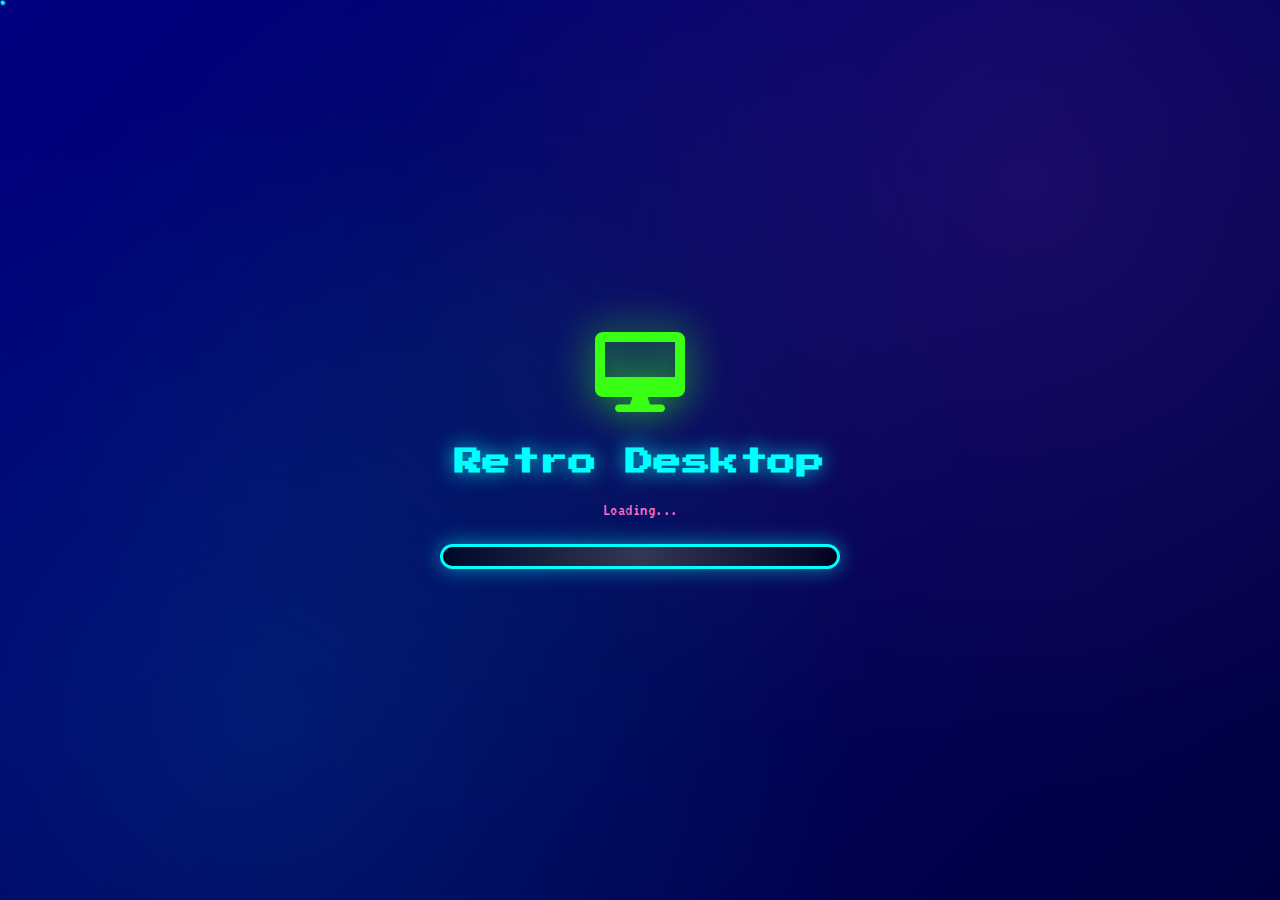
<file: index.html>
<!DOCTYPE html>
<html lang="en">
<head>
    <meta charset="UTF-8">
    <meta name="viewport" content="width=device-width, initial-scale=1.0">
    <title>Retro Desktop</title>
    <link rel="stylesheet" href="styles/retro.css">
    <link rel="stylesheet" href="components/mixtape.css?v=2">
    <link rel="stylesheet" href="components/settings.css">
    <link href="https://fonts.googleapis.com/css2?family=Press+Start+2P&family=VT323&display=swap" rel="stylesheet">
    <link rel="stylesheet" href="https://cdnjs.cloudflare.com/ajax/libs/font-awesome/6.0.0/css/all.min.css">
</head>
<body>
    <!-- Desktop Background -->
    <div class="desktop">
        <!-- Desktop Icons -->
        <div class="desktop-icon" data-window="projects">
            <i class="fas fa-folder"></i>
            <span>My Projects</span>
        </div>
        
        <div class="desktop-icon" data-window="about">
            <i class="fas fa-user"></i>
            <span>About Me</span>
        </div>
        
        <div class="desktop-icon" data-window="resume">
            <i class="fas fa-file-pdf"></i>
            <span>Resume.pdf</span>
        </div>
        
        <div class="desktop-icon" data-window="recycle">
            <i class="fas fa-trash"></i>
            <span>Recycle Bin</span>
        </div>
        
        <div class="desktop-icon" data-window="paint">
            <i class="fas fa-paint-brush"></i>
            <span>Paint</span>
        </div>
        
        <div class="desktop-icon" data-window="notepad">
            <i class="fas fa-sticky-note"></i>
            <span>Notepad</span>
        </div>
        
        <div class="desktop-icon" data-window="mixtape">
            <i class="fas fa-music"></i>
            <span>Mixtape</span>
        </div>
        
        <div class="desktop-icon" data-window="settings">
            <i class="fas fa-cog"></i>
            <span>Settings</span>
        </div>
    </div>

    <!-- Windows -->
    <div class="window" id="projects-window" style="display: none;">
        <div class="window-header">
            <div class="window-title">
                <i class="fas fa-folder"></i>
                My Projects
            </div>
            <div class="window-controls">
                <button class="minimize-btn">_</button>
                <button class="maximize-btn">□</button>
                <button class="close-btn">×</button>
            </div>
        </div>
        <div class="window-content">
            <h3>My Projects</h3>
            <ul>
                <li><i class="fas fa-gamepad"></i> SUMMER™ - The Game About Gooning</li>
                <li><i class="fas fa-twitter"></i> In-Game Twitter Clone (More coherent than real Twitter)</li>
                <li><i class="fas fa-magic"></i> 100+ Cursed Items (Including "Boots of Mild Discomfort")</li>
                <li><i class="fas fa-ghost"></i> Vaporwave Aesthetic Generator</li>
                <li><i class="fas fa-users"></i> Discord Server That Hasn't Known Peace Since 2024</li>
                <li><i class="fas fa-satellite"></i> Satan Communication via glTF Animations</li>
                <li><i class="fas fa-orb"></i> Orb of Slight Concern (Patent Pending)</li>
                <li><i class="fas fa-music"></i> 3AM YouTube Dissociation Playlists</li>
            </ul>
            <p><em>More deranged projects coming soon...</em></p>
        </div>
    </div>

    <div class="window" id="about-window" style="display: none;">
        <div class="window-header">
            <div class="window-title">
                <i class="fas fa-user"></i>
                About Me
            </div>
            <div class="window-controls">
                <button class="minimize-btn">_</button>
                <button class="maximize-btn">□</button>
                <button class="close-btn">×</button>
            </div>
        </div>
        <div class="window-content">
            <h3>About Me</h3>
            <p>☀️ <strong>Ahmad Zuhairy</strong></p>
            <p><em>Founder, CEO, Janitor, and Lore-Keeper of SUMMER™</em></p>
            <p><em>"The sun never sets on a perfectly deranged vision."</em></p>
            <hr>
            <p>📖 Once just a man with no job and way too much internet, now the CEO of Summer™, an entirely unserious multimedia empire held together by duct tape, vaporwave gradients, and questionable moral decisions.</p>
            <p>🎮 I specialize in building entire fake worlds on the web for absolutely no reason, populated by cursed orbs, NPCs who vape sadness, and a Discord server that hasn't known peace since 2024.</p>
            <p>💻 I do not code because I understand the code. I code because I must.</p>
            <p>🎨 No budget. No marketing team. Just raw HTML, insomnia, and a healthy disrespect for conventional game design.</p>
            <hr>
            <h4>🧨 Experience</h4>
            <p><strong>CEO of Summer™ (2025–death)</strong></p>
            <ul>
                <li>Accidentally made a game about gooning and now I'm legally responsible for it</li>
                <li>Personally designed a game no one asked for, including "Boots of Mild Discomfort" and "Orb of Slight Concern"</li>
                <li>Authored fake tweets for our in-game Twitter clone until it became more coherent than real Twitter</li>
                <li>Attempted to contact Satan via glTF animations (no response)</li>
            </ul>
            <p><strong>Director of Vibes</strong></p>
            <ul>
                <li>Responsible for the entire vaporwave aesthetic including color palettes that make your retinas vibrate</li>
                <li>Handpicked every background track by listening to YouTube at 3AM while dissociating</li>
            </ul>
            <hr>
            <h4>🧪 Skills</h4>
            <ul>
                <li>Arguing with game engines until they crash</li>
                <li>Summoning AI assets using only forbidden prompts</li>
                <li>Extremely good at looking busy on GitHub</li>
                <li>Master of "quick fixes" that become permanent features</li>
                <li>Weaponized satire deployment</li>
                <li>Emotionally attached to fake NPCs I created</li>
                <li>Outsourcing blame to the intern (me)</li>
            </ul>
        </div>
    </div>

    <div class="window" id="resume-window" style="display: none;">
        <div class="window-header">
            <div class="window-title">
                <i class="fas fa-file-pdf"></i>
                Resume.pdf
            </div>
            <div class="window-controls">
                <button class="minimize-btn">_</button>
                <button class="maximize-btn">□</button>
                <button class="close-btn">×</button>
            </div>
        </div>
        <div class="window-content">
            <h3>Resume.pdf</h3>
            <div class="pdf-viewer">
                <div class="pdf-header">
                    <span>Page 1 of 1</span>
                </div>
                <div class="pdf-content">
                    <h4>AHMAD ZUHAIRY</h4>
                    <p><em>Founder, CEO, Janitor, and Lore-Keeper of SUMMER™</em></p>
                    <p><em>"The sun never sets on a perfectly deranged vision."</em></p>
                    <hr>
                    <h5>Professional Summary</h5>
                    <p>Once just a man with no job and way too much internet, now the CEO of Summer™, an entirely unserious multimedia empire held together by duct tape, vaporwave gradients, and questionable moral decisions.</p>
                    <hr>
                    <h5>Experience</h5>
                    <p><strong>CEO of Summer™ (2025–death)</strong></p>
                    <ul>
                        <li>Accidentally made a game about gooning and now I'm legally responsible for it</li>
                        <li>Personally designed a game no one asked for</li>
                        <li>Authored fake tweets for our in-game Twitter clone</li>
                        <li>Attempted to contact Satan via glTF animations (no response)</li>
                    </ul>
                    <p><strong>Director of Vibes</strong></p>
                    <ul>
                        <li>Responsible for the entire vaporwave aesthetic</li>
                        <li>Handpicked every background track at 3AM while dissociating</li>
                    </ul>
                    <hr>
                    <h5>Skills</h5>
                    <ul>
                        <li>Arguing with game engines until they crash</li>
                        <li>Summoning AI assets using only forbidden prompts</li>
                        <li>Extremely good at looking busy on GitHub</li>
                        <li>Master of "quick fixes" that become permanent features</li>
                        <li>Weaponized satire deployment</li>
                        <li>Emotionally attached to fake NPCs I created</li>
                        <li>Outsourcing blame to the intern (me)</li>
                    </ul>
                    <hr>
                    <h5>Contact</h5>
                    <p>📧 Email: kiezzyee@gmail.com</p>
                    <p>🌐 Website: https://summer-game.vercel.app/</p>
                    <p>🎮 Discord: The one that hasn't known peace since 2024</p>
                </div>
            </div>
        </div>
    </div>

    <div class="window" id="recycle-window" style="display: none;">
        <div class="window-header">
            <div class="window-title">
                <i class="fas fa-trash"></i>
                Recycle Bin
            </div>
            <div class="window-controls">
                <button class="minimize-btn">_</button>
                <button class="maximize-btn">□</button>
                <button class="close-btn">×</button>
            </div>
        </div>
        <div class="window-content">
            <h3>Recycle Bin</h3>
            <div class="recycle-content">
                <i class="fas fa-trash-alt" style="font-size: 48px; color: #666;"></i>
                <p>The Recycle Bin is empty.</p>
                <p>No files to recover.</p>
            </div>
        </div>
    </div>

    <div class="window" id="paint-window" style="display: none;">
        <div class="window-header">
            <div class="window-title">
                <i class="fas fa-paint-brush"></i>
                Paint
            </div>
            <div class="window-controls">
                <button class="minimize-btn">_</button>
                <button class="maximize-btn">□</button>
                <button class="close-btn">×</button>
            </div>
        </div>
        <div class="window-content">
            <h3>Paint</h3>
            <div class="paint-toolbar">
                <button class="paint-tool" data-tool="pencil">✏️</button>
                <button class="paint-tool" data-tool="eraser">🧽</button>
                <button class="paint-tool" data-tool="fill">🖌️</button>
                <input type="color" id="paint-color" value="#000000">
            </div>
            <canvas id="paint-canvas" width="400" height="300"></canvas>
            <p>Click and drag to draw!</p>
        </div>
    </div>

    <div class="window" id="notepad-window" style="display: none;">
        <div class="window-header">
            <div class="window-title">
                <i class="fas fa-sticky-note"></i>
                Notepad
            </div>
            <div class="window-controls">
                <button class="minimize-btn">_</button>
                <button class="maximize-btn">□</button>
                <button class="close-btn">×</button>
            </div>
        </div>
        <div class="window-content">
            <h3>Notepad</h3>
            <textarea id="notepad-text" placeholder="Start typing here...">Welcome to Retro Desktop!

This is a nostalgic trip back to the golden age of computing.

Features:
- Draggable windows
- Retro UI design
- Classic icons
- Working taskbar

Enjoy your stay in the past! 🕹️</textarea>
        </div>
    </div>

    <!-- Mixtape.app Window -->
    <div class="window mixtape-window" id="mixtape-window" style="display: none;">
        <div class="window-header">
            <div class="window-title">
                <i class="fas fa-record-vinyl"></i>
                Vinyl Player
            </div>
            <div class="window-controls">
                <button class="minimize-btn">_</button>
                <button class="maximize-btn">□</button>
                <button class="close-btn">×</button>
            </div>
        </div>
        <div class="window-content vinyl-content">
            <!-- Vinyl Record Player -->
            <div class="vinyl-player">
                <!-- Turntable Base -->
                <div class="turntable-base">
                    <!-- Vinyl Record -->
                    <div class="vinyl-record" id="vinyl-record">
                        <div class="vinyl-surface">
                            <!-- Vinyl grooves -->
                            <div class="vinyl-groove groove-1"></div>
                            <div class="vinyl-groove groove-2"></div>
                            <div class="vinyl-groove groove-3"></div>
                            <div class="vinyl-groove groove-4"></div>
                            <div class="vinyl-groove groove-5"></div>
                            <div class="vinyl-groove groove-6"></div>
                            <div class="vinyl-groove groove-7"></div>
                            <div class="vinyl-groove groove-8"></div>
                            
                            <!-- Center Label -->
                            <div class="vinyl-label">
                                <div class="label-ring"></div>
                                <div class="label-content">
                                    <div class="label-logo">♪ RETRO ♪</div>
                                    <div class="track-info">
                                        <div class="track-title" id="vinyl-track-title">Select Track</div>
                                        <div class="track-artist" id="vinyl-track-artist">Artist</div>
                                    </div>
                                    <div class="label-number">45 RPM</div>
                                </div>
                            </div>
                        </div>
                    </div>
                    
                    <!-- Tonearm -->
                    <div class="tonearm" id="tonearm">
                        <div class="tonearm-base"></div>
                        <div class="tonearm-arm"></div>
                        <div class="tonearm-head"></div>
                    </div>
                    
                    <!-- Turntable Controls -->
                    <div class="turntable-controls">
                        <div class="speed-selector">
                            <div class="speed-label">SPEED</div>
                            <div class="speed-options">
                                <button class="speed-btn active" data-speed="45">45</button>
                                <button class="speed-btn" data-speed="33">33</button>
                            </div>
                        </div>
                        
                        <div class="power-indicator">
                            <div class="power-light" id="power-light"></div>
                            <div class="power-label">POWER</div>
                        </div>
                    </div>
                </div>
                
                <!-- Control Panel -->
                <div class="control-panel">
                    <!-- Main Controls -->
                    <div class="main-controls">
                        <button class="vinyl-control-btn prev-btn" id="prev-btn" title="Previous Track">
                            <i class="fas fa-step-backward"></i>
                        </button>
                        <button class="vinyl-control-btn play-pause-btn" id="play-pause-btn" title="Play/Pause">
                            <i class="fas fa-play" id="play-icon"></i>
                        </button>
                        <button class="vinyl-control-btn next-btn" id="next-btn" title="Next Track">
                            <i class="fas fa-step-forward"></i>
                        </button>
                        <button class="vinyl-control-btn loop-btn" id="loop-btn" title="Toggle Loop">
                            <i class="fas fa-redo"></i>
                        </button>
                    </div>
                    
                    <!-- Progress Display -->
                    <div class="progress-display">
                        <div class="time-counter">
                            <div class="time-label">TIME</div>
                            <div class="time-digits">
                                <span id="current-time">00:00</span>
                                <span class="time-separator">/</span>
                                <span id="total-time">00:00</span>
                            </div>
                        </div>
                        
                        <div class="progress-track">
                            <div class="progress-bar" id="progress-bar">
                                <div class="progress-fill" id="progress-fill"></div>
                                <div class="progress-needle" id="progress-needle"></div>
                            </div>
                        </div>
                    </div>
                    
                    <!-- Volume Control -->
                    <div class="volume-control">
                        <div class="volume-label">VOLUME</div>
                        <div class="volume-knob-container">
                            <div class="volume-knob" id="volume-knob">
                                <div class="knob-indicator"></div>
                            </div>
                            <button class="mute-btn" id="volume-btn" title="Mute/Unmute">
                                <i class="fas fa-volume-up" id="volume-icon"></i>
                            </button>
                        </div>
                    </div>
                </div>
                
                <!-- Track Selection -->
                <div class="track-selection">
                    <div class="selection-header">
                        <div class="collection-title">VINYL COLLECTION</div>
                        <div class="collection-subtitle">Select a record to play</div>
                    </div>
                    
                    <div class="track-grid" id="track-grid">
                        <!-- Tracks will be populated by JavaScript -->
                    </div>
                </div>
            </div>

            <!-- Hidden Audio Element -->
            <audio id="audio-player" preload="metadata"></audio>
        </div>
        <div class="resize-handle"></div>
    </div>

    <!-- Settings.app Window -->
    <div class="window settings-window" id="settings-window" style="display: none;">
        <div class="window-header">
            <div class="window-title">
                <i class="fas fa-cog"></i>
                Settings.app
            </div>
            <div class="window-controls">
                <button class="minimize-btn">_</button>
                <button class="maximize-btn">□</button>
                <button class="close-btn">×</button>
            </div>
        </div>
        <div class="window-content">
            <div class="settings-container">
                <div class="settings-nav">
                    <div class="settings-tab active" data-tab="theme">
                        <i class="fas fa-palette"></i>
                        <span>Theme</span>
                    </div>
                    <div class="settings-tab" data-tab="wallpaper">
                        <i class="fas fa-image"></i>
                        <span>Wallpaper</span>
                    </div>
                    <div class="settings-tab" data-tab="audio">
                        <i class="fas fa-volume-up"></i>
                        <span>Audio</span>
                    </div>
                    <div class="settings-tab" data-tab="system">
                        <i class="fas fa-desktop"></i>
                        <span>System</span>
                    </div>
                </div>
                
                <div class="settings-content">
                    <!-- Theme Panel -->
                    <div class="settings-panel active" id="theme-panel">
                        <h3>Theme Settings</h3>
                        
                        <div class="setting-group">
                            <label>Color Scheme</label>
                            <div class="theme-options">
                                <div class="theme-option active" data-theme="retro">
                                    <div class="theme-preview retro-preview"></div>
                                    <span>Retro</span>
                                </div>
                                <div class="theme-option" data-theme="dark">
                                    <div class="theme-preview dark-preview"></div>
                                    <span>Dark</span>
                                </div>
                                <div class="theme-option" data-theme="light">
                                    <div class="theme-preview light-preview"></div>
                                    <span>Light</span>
                                </div>
                                <div class="theme-option" data-theme="cyberpunk">
                                    <div class="theme-preview cyberpunk-preview"></div>
                                    <span>Cyberpunk</span>
                                </div>
                            </div>
                        </div>
                        
                        <div class="setting-group">
                            <label>Visual Effects</label>
                            <div class="checkbox-group">
                                <label class="checkbox-label">
                                    <input type="checkbox" id="crt-effects" checked>
                                    <span class="checkmark"></span>
                                    CRT Monitor Effects
                                </label>
                                <label class="checkbox-label">
                                    <input type="checkbox" id="particles" checked>
                                    <span class="checkmark"></span>
                                    Particle Effects
                                </label>
                                <label class="checkbox-label">
                                    <input type="checkbox" id="animations" checked>
                                    <span class="checkmark"></span>
                                    Smooth Animations
                                </label>
                            </div>
                        </div>
                    </div>
                    
                    <!-- Wallpaper Panel -->
                    <div class="settings-panel" id="wallpaper-panel">
                        <h3>Wallpaper Settings</h3>
                        
                        <div class="setting-group">
                            <label>Background</label>
                            <div class="wallpaper-options">
                                <div class="wallpaper-option active" data-wallpaper="gradient">
                                    <div class="wallpaper-preview gradient-preview"></div>
                                    <span>Gradient</span>
                                </div>
                                <div class="wallpaper-option" data-wallpaper="stars">
                                    <div class="wallpaper-preview stars-preview"></div>
                                    <span>Stars</span>
                                </div>
                                <div class="wallpaper-option" data-wallpaper="grid">
                                    <div class="wallpaper-preview grid-preview"></div>
                                    <span>Grid</span>
                                </div>
                                <div class="wallpaper-option" data-wallpaper="waves">
                                    <div class="wallpaper-preview waves-preview"></div>
                                    <span>Waves</span>
                                </div>
                            </div>
                        </div>
                        
                        <div class="setting-group">
                            <label>Background Opacity</label>
                            <div class="slider-container">
                                <input type="range" id="bg-opacity" min="0.1" max="1" step="0.1" value="1">
                                <span class="slider-value">100%</span>
                            </div>
                        </div>
                    </div>
                    
                    <!-- Audio Panel -->
                    <div class="settings-panel" id="audio-panel">
                        <h3>Audio Settings</h3>
                        
                        <div class="setting-group">
                            <label>Master Volume</label>
                            <div class="volume-control">
                                <div class="slider-container">
                                    <input type="range" id="master-volume" min="0" max="100" value="70">
                                    <span class="slider-value">70%</span>
                                </div>
                                <button class="mute-btn" id="master-mute-btn">
                                    <i class="fas fa-volume-up"></i>
                                </button>
                            </div>
                        </div>
                        
                        <div class="setting-group">
                            <label>Music Volume</label>
                            <div class="volume-control">
                                <div class="slider-container">
                                    <input type="range" id="music-volume" min="0" max="100" value="70">
                                    <span class="slider-value">70%</span>
                                </div>
                                <button class="mute-btn" id="music-mute-btn">
                                    <i class="fas fa-volume-up"></i>
                                </button>
                            </div>
                        </div>
                        
                        <div class="setting-group">
                            <label>Music Player</label>
                            <div class="checkbox-group">
                                <label class="checkbox-label">
                                    <input type="checkbox" id="music-enabled" checked>
                                    <span class="checkmark"></span>
                                    Enable Music Player
                                </label>
                            </div>
                        </div>
                        
                        <div class="setting-group">
                            <label>System Sounds</label>
                            <div class="checkbox-group">
                                <label class="checkbox-label">
                                    <input type="checkbox" id="system-sounds" checked>
                                    <span class="checkmark"></span>
                                    System Sound Effects
                                </label>
                                <label class="checkbox-label">
                                    <input type="checkbox" id="click-sounds" checked>
                                    <span class="checkmark"></span>
                                    Button Click Sounds
                                </label>
                            </div>
                        </div>
                    </div>
                    
                    <!-- System Panel -->
                    <div class="settings-panel" id="system-panel">
                        <h3>System Settings</h3>
                        
                        <div class="setting-group">
                            <label>Desktop Behavior</label>
                            <div class="checkbox-group">
                                <label class="checkbox-label">
                                    <input type="checkbox" id="auto-arrange" checked>
                                    <span class="checkmark"></span>
                                    Auto-arrange Icons
                                </label>
                                <label class="checkbox-label">
                                    <input type="checkbox" id="double-click" checked>
                                    <span class="checkmark"></span>
                                    Double-click to Open
                                </label>
                                <label class="checkbox-label">
                                    <input type="checkbox" id="cursor-trail" checked>
                                    <span class="checkmark"></span>
                                    Cursor Trail Effect
                                </label>
                            </div>
                        </div>
                        
                        <div class="setting-group">
                            <label>Time & Date</label>
                            <div class="checkbox-group">
                                <label class="checkbox-label">
                                    <input type="checkbox" id="24-hour-format">
                                    <span class="checkmark"></span>
                                    24-hour Format
                                </label>
                            </div>
                            <div class="time-display">
                                <div>Current Time: <span id="current-time-display">12:00:00 PM</span></div>
                                <div>Current Date: <span id="current-date-display">January 1, 2024</span></div>
                            </div>
                        </div>
                        
                        <div class="setting-group">
                            <label>System Information</label>
                            <div class="system-info">
                                <div>Browser: <span id="browser-info">Chrome</span></div>
                                <div>Resolution: <span id="resolution-info">1920x1080</span></div>
                                <div>Uptime: <span id="uptime-info">0:00:00</span></div>
                            </div>
                        </div>
                        
                        <div class="setting-group">
                            <label>Reset Settings</label>
                            <button class="reset-btn" id="reset-settings-btn">
                                <i class="fas fa-undo"></i>
                                Reset to Defaults
                            </button>
                        </div>
                    </div>
                </div>
                
                <div class="settings-footer">
                    <button class="settings-btn apply-btn" id="apply-settings">
                        <i class="fas fa-check"></i>
                        Apply
                    </button>
                    <button class="settings-btn cancel-btn" id="cancel-settings">
                        <i class="fas fa-times"></i>
                        Cancel
                    </button>
                </div>
            </div>
        </div>
    </div>

    <!-- Start Menu -->
    <div class="start-menu" id="start-menu">
        <div class="start-menu-header">
            <i class="fas fa-windows"></i>
            <span>Start</span>
        </div>
        <div class="start-menu-items">
            <div class="start-menu-item" data-window="projects">
                <i class="fas fa-folder"></i>
                <span>My Projects</span>
            </div>
            <div class="start-menu-item" data-window="about">
                <i class="fas fa-user"></i>
                <span>About Me</span>
            </div>
            <div class="start-menu-item" data-window="resume">
                <i class="fas fa-file-pdf"></i>
                <span>Resume</span>
            </div>
            <div class="start-menu-item" data-window="paint">
                <i class="fas fa-paint-brush"></i>
                <span>Paint</span>
            </div>
            <div class="start-menu-item" data-window="notepad">
                <i class="fas fa-sticky-note"></i>
                <span>Notepad</span>
            </div>
            <div class="start-menu-item" data-window="mixtape">
                <i class="fas fa-music"></i>
                <span>Mixtape</span>
            </div>
            <div class="start-menu-item" data-window="settings">
                <i class="fas fa-cog"></i>
                <span>Settings</span>
            </div>
            <hr>
            <div class="start-menu-item" id="shutdown-btn">
                <i class="fas fa-power-off"></i>
                <span>Shut Down...</span>
            </div>
        </div>
    </div>

    <!-- Taskbar -->
    <div class="taskbar">
        <div class="start-button" id="start-button">
            <i class="fas fa-windows"></i>
            <span>Start</span>
        </div>
        
        <div class="taskbar-windows" id="taskbar-windows">
            <!-- Open windows will appear here -->
        </div>
        
        <div class="taskbar-right">
            <div class="clock" id="clock">
                <span id="time">12:00</span>
                <span id="date">01/01/2024</span>
            </div>
        </div>
    </div>

    <!-- Boot Screen -->
    <div class="boot-screen" id="boot-screen">
        <div class="boot-content">
            <div class="boot-logo">
                <i class="fas fa-desktop"></i>
            </div>
            <div class="boot-text">
                <h2>Retro Desktop</h2>
                <p>Loading...</p>
                <div class="loading-bar">
                    <div class="loading-progress"></div>
                </div>
            </div>
        </div>
    </div>

    <script src="scripts/desktop.js"></script>
    <script src="components/mixtape.js?v=6"></script>
    <script src="components/settings.js"></script>
</body>
</html>
</file>
<file: styles/retro.css>
/* Retro Desktop CSS - Enhanced Stylization */

:root {
    /* Phase 1: Enhanced Color Palette */
    --primary-navy: #000080;
    --steel-grey: #c0c0c0;
    --forest-green: #008000;
    --vaporwave-pink: #ff6ec7;
    --cyber-blue: #00ffff;
    --sunset-orange: #ff8c42;
    --deep-purple: #4a0e4e;
    --neon-green: #39ff14;
}

* {
    margin: 0;
    padding: 0;
    box-sizing: border-box;
}

body {
    font-family: 'VT323', monospace;
    background: linear-gradient(135deg, var(--primary-navy) 0%, var(--deep-purple) 50%, var(--cyber-blue) 100%);
    background-size: 400% 400%;
    animation: gradientShift 15s ease infinite;
    overflow: hidden;
    height: 100vh;
    user-select: none;
    font-size: 14px;
    letter-spacing: 0.5px;
    position: relative;
}

/* CRT Monitor Effects */
body::before {
    content: '';
    position: fixed;
    top: 0;
    left: 0;
    right: 0;
    bottom: 0;
    background: linear-gradient(
        transparent 50%,
        rgba(0, 255, 0, 0.03) 50%
    );
    background-size: 100% 4px;
    pointer-events: none;
    z-index: 9999;
    animation: scanlines 0.1s linear infinite;
}

@keyframes scanlines {
    0% { transform: translateY(0); }
    100% { transform: translateY(4px); }
}

/* Subtle screen flicker */
body::after {
    content: '';
    position: fixed;
    top: 0;
    left: 0;
    right: 0;
    bottom: 0;
    background: rgba(255, 255, 255, 0.01);
    pointer-events: none;
    z-index: 9998;
    animation: screenFlicker 8s ease-in-out infinite;
}

@keyframes screenFlicker {
    0%, 100% { opacity: 1; }
    50% { opacity: 0.98; }
    51% { opacity: 1.02; }
    52% { opacity: 0.99; }
}

/* Particle Effects */
.desktop::before {
    content: '';
    position: absolute;
    top: 0;
    left: 0;
    width: 100%;
    height: 100%;
    background-image: 
        radial-gradient(2px 2px at 20px 30px, rgba(0, 255, 255, 0.3), transparent),
        radial-gradient(2px 2px at 40px 70px, rgba(255, 110, 199, 0.3), transparent),
        radial-gradient(1px 1px at 90px 40px, rgba(128, 0, 255, 0.3), transparent),
        radial-gradient(1px 1px at 130px 80px, rgba(0, 255, 255, 0.3), transparent),
        radial-gradient(2px 2px at 160px 30px, rgba(255, 110, 199, 0.3), transparent);
    background-repeat: repeat;
    background-size: 200px 100px;
    animation: particleFloat 20s linear infinite;
    pointer-events: none;
    z-index: 1;
}

@keyframes particleFloat {
    0% { transform: translateY(0px) rotate(0deg); }
    100% { transform: translateY(-100px) rotate(360deg); }
}

.desktop::after {
    content: '';
    position: absolute;
    top: 0;
    left: 0;
    width: 100%;
    height: 100%;
    background-image: 
        radial-gradient(1px 1px at 60px 20px, rgba(0, 255, 255, 0.2), transparent),
        radial-gradient(1px 1px at 100px 60px, rgba(255, 110, 199, 0.2), transparent),
        radial-gradient(2px 2px at 180px 10px, rgba(128, 0, 255, 0.2), transparent),
        radial-gradient(1px 1px at 220px 50px, rgba(0, 255, 255, 0.2), transparent);
    background-repeat: repeat;
    background-size: 250px 120px;
    animation: particleFloat2 25s linear infinite reverse;
    pointer-events: none;
    z-index: 1;
}

@keyframes particleFloat2 {
    0% { transform: translateY(0px) translateX(0px); }
    100% { transform: translateY(-120px) translateX(50px); }
}

@keyframes gradientShift {
    0% { background-position: 0% 50%; }
    50% { background-position: 100% 50%; }
    100% { background-position: 0% 50%; }
}

/* Desktop */
.desktop {
    position: absolute;
    top: 0;
    left: 0;
    right: 0;
    bottom: 40px;
    padding: 20px;
    display: grid;
    grid-template-columns: repeat(auto-fill, 80px);
    grid-auto-rows: 100px;
    gap: 20px;
    align-content: start;
}

/* Desktop Icons - Enhanced */
.desktop-icon {
    display: flex;
    flex-direction: column;
    align-items: center;
    justify-content: center;
    width: 90px;
    height: 90px;
    cursor: pointer;
    text-align: center;
    color: white;
    text-shadow: 2px 2px 4px rgba(0, 0, 0, 0.9);
    transition: all 0.3s cubic-bezier(0.4, 0, 0.2, 1);
    border-radius: 8px;
    padding: 10px;
    position: relative;
    overflow: hidden;
}

.desktop-icon::before {
    content: '';
    position: absolute;
    top: 0;
    left: 0;
    right: 0;
    bottom: 0;
    background: radial-gradient(circle at center, transparent 0%, rgba(255, 255, 255, 0.1) 100%);
    opacity: 0;
    transition: opacity 0.3s ease;
    border-radius: 8px;
}

.desktop-icon:hover {
    background: linear-gradient(45deg, rgba(var(--vaporwave-pink), 0.2), rgba(var(--cyber-blue), 0.2));
    transform: scale(1.1) translateY(-2px);
    box-shadow: 0 8px 25px rgba(0, 255, 255, 0.3), 0 0 20px rgba(255, 110, 199, 0.2);
    animation: iconGlow 2s ease-in-out infinite alternate;
}

.desktop-icon:hover::before {
    opacity: 1;
}

.desktop-icon:active {
    transform: scale(1.05) translateY(0px);
    animation: iconRipple 0.6s ease-out;
}

@keyframes iconGlow {
    0% { box-shadow: 0 8px 25px rgba(0, 255, 255, 0.3), 0 0 20px rgba(255, 110, 199, 0.2); }
    100% { box-shadow: 0 12px 35px rgba(0, 255, 255, 0.5), 0 0 30px rgba(255, 110, 199, 0.4); }
}

@keyframes iconRipple {
    0% { box-shadow: 0 0 0 0 rgba(255, 255, 255, 0.7); }
    70% { box-shadow: 0 0 0 20px rgba(255, 255, 255, 0); }
    100% { box-shadow: 0 0 0 0 rgba(255, 255, 255, 0); }
}

.desktop-icon i {
    font-size: 40px;
    margin-bottom: 6px;
    filter: drop-shadow(0 0 8px rgba(255, 255, 255, 0.3));
    transition: all 0.3s ease;
}

.desktop-icon:hover i {
    filter: drop-shadow(0 0 15px rgba(0, 255, 255, 0.8));
    transform: scale(1.1);
}

.desktop-icon span {
    font-size: 12px;
    line-height: 1.3;
    word-wrap: break-word;
    max-width: 100%;
    font-weight: bold;
    text-shadow: 2px 2px 4px rgba(0, 0, 0, 0.9);
}

/* Windows - Enhanced */
.window {
    position: absolute;
    min-width: 320px;
    min-height: 220px;
    background: var(--steel-grey);
    border: 2px outset var(--steel-grey);
    box-shadow: 0 8px 32px rgba(0, 0, 0, 0.4), 0 0 20px rgba(0, 255, 255, 0.1);
    z-index: 10;
    resize: both;
    overflow: auto;
    border-radius: 4px;
    backdrop-filter: blur(2px);
    animation: windowOpen 0.4s cubic-bezier(0.4, 0, 0.2, 1);
    transition: all 0.3s ease;
}

@keyframes windowOpen {
    from {
        opacity: 0;
        transform: scale(0.8) translateY(-20px) rotateX(10deg);
        box-shadow: 0 0 0 rgba(0, 0, 0, 0);
    }
    to {
        opacity: 1;
        transform: scale(1) translateY(0) rotateX(0deg);
        box-shadow: 0 8px 32px rgba(0, 0, 0, 0.4), 0 0 20px rgba(0, 255, 255, 0.1);
    }
}

.window.active {
    z-index: 100;
    box-shadow: 0 12px 48px rgba(0, 0, 0, 0.5), 0 0 30px rgba(0, 255, 255, 0.3);
    border: 2px outset var(--cyber-blue);
}

.window-header {
    background: linear-gradient(135deg, var(--primary-navy) 0%, var(--cyber-blue) 50%, var(--vaporwave-pink) 100%);
    background-size: 200% 200%;
    animation: headerGradient 8s ease infinite;
    color: white;
    padding: 6px 10px;
    display: flex;
    justify-content: space-between;
    align-items: center;
    cursor: move;
    font-weight: bold;
    font-size: 13px;
    text-shadow: 1px 1px 2px rgba(0, 0, 0, 0.8);
    border-radius: 4px 4px 0 0;
    position: relative;
    overflow: hidden;
}

@keyframes headerGradient {
    0% { background-position: 0% 50%; }
    50% { background-position: 100% 50%; }
    100% { background-position: 0% 50%; }
}

.window-header::before {
    content: '';
    position: absolute;
    top: 0;
    left: 0;
    right: 0;
    bottom: 0;
    background: linear-gradient(90deg, transparent, rgba(255, 255, 255, 0.1), transparent);
    transform: translateX(-100%);
    animation: headerShine 3s ease-in-out infinite;
}

@keyframes headerShine {
    0% { transform: translateX(-100%); }
    50% { transform: translateX(100%); }
    100% { transform: translateX(100%); }
}

.window-title {
    display: flex;
    align-items: center;
    gap: 6px;
}

.window-controls {
    display: flex;
    gap: 2px;
}

.window-controls button {
    width: 16px;
    height: 16px;
    border: 1px outset #c0c0c0;
    background: #c0c0c0;
    cursor: pointer;
    font-size: 10px;
    display: flex;
    align-items: center;
    justify-content: center;
    color: black;
}

.window-controls button:hover {
    background: #d0d0d0;
}

.window-controls button:active {
    border: 1px inset #c0c0c0;
}

.window-content {
    padding: 16px;
    background: white;
    height: calc(100% - 28px);
    overflow: auto;
}

.window-content h3 {
    margin-bottom: 12px;
    color: #000080;
    font-size: 16px;
}

.window-content p {
    margin-bottom: 8px;
    line-height: 1.4;
}

.window-content ul {
    margin-left: 20px;
    margin-bottom: 12px;
}

.window-content li {
    margin-bottom: 4px;
    display: flex;
    align-items: center;
    gap: 8px;
}

/* PDF Viewer */
.pdf-viewer {
    border: 1px solid #ccc;
    background: #f8f8f8;
    height: 300px;
    overflow: auto;
}

.pdf-header {
    background: #e0e0e0;
    padding: 4px 8px;
    border-bottom: 1px solid #ccc;
    font-size: 12px;
}

.pdf-content {
    padding: 16px;
    font-family: 'Courier New', monospace;
    font-size: 12px;
}

.pdf-content h4 {
    font-size: 16px;
    margin-bottom: 8px;
}

.pdf-content h5 {
    font-size: 14px;
    margin: 12px 0 6px 0;
}

/* Recycle Bin */
.recycle-content {
    text-align: center;
    padding: 40px 20px;
    color: #666;
}

.recycle-content p {
    margin: 8px 0;
}

/* Paint App */
.paint-toolbar {
    background: linear-gradient(135deg, #e0e0e0 0%, var(--steel-grey) 100%);
    border-bottom: 2px solid var(--cyber-blue);
    padding: 8px;
    display: flex;
    gap: 8px;
    flex-wrap: wrap;
    margin-bottom: 12px;
    box-shadow: inset 0 1px 0 rgba(255, 255, 255, 0.3), 0 2px 4px rgba(0, 0, 0, 0.2);
}

.paint-tool {
    width: 36px;
    height: 36px;
    border: 2px outset var(--steel-grey);
    background: linear-gradient(135deg, #f0f0f0 0%, var(--steel-grey) 100%);
    cursor: pointer;
    font-size: 16px;
    display: flex;
    align-items: center;
    justify-content: center;
    border-radius: 4px;
    transition: all 0.3s ease;
    position: relative;
    overflow: hidden;
}

.paint-tool::before {
    content: '';
    position: absolute;
    top: 0;
    left: -100%;
    width: 100%;
    height: 100%;
    background: linear-gradient(90deg, transparent, rgba(255, 255, 255, 0.4), transparent);
    transition: left 0.5s ease;
}

.paint-tool:hover::before {
    left: 100%;
}

.paint-tool:hover {
    background: linear-gradient(135deg, var(--cyber-blue) 0%, var(--vaporwave-pink) 100%);
    color: white;
    transform: translateY(-1px);
    box-shadow: 0 4px 8px rgba(0, 0, 0, 0.3), 0 0 10px rgba(0, 255, 255, 0.3);
}

.paint-tool.active {
    border: 2px inset var(--steel-grey);
    background: linear-gradient(135deg, var(--cyber-blue) 0%, var(--primary-navy) 100%);
    color: white;
    box-shadow: inset 0 2px 4px rgba(0, 0, 0, 0.3), 0 0 15px rgba(0, 255, 255, 0.5);
    animation: activeToolPulse 2s ease-in-out infinite;
}

@keyframes activeToolPulse {
    0%, 100% { 
        box-shadow: inset 0 2px 4px rgba(0, 0, 0, 0.3), 0 0 15px rgba(0, 255, 255, 0.5);
    }
    50% { 
        box-shadow: inset 0 2px 4px rgba(0, 0, 0, 0.3), 0 0 20px rgba(0, 255, 255, 0.7);
    }
}

#paint-canvas {
    background: white;
    border: 3px inset var(--steel-grey);
    cursor: crosshair;
    margin-bottom: 8px;
    box-shadow: inset 0 0 10px rgba(0, 0, 0, 0.1);
    border-radius: 2px;
}

/* Notepad */
.notepad-content {
    position: relative;
}

.notepad-content textarea {
    width: 100%;
    height: 300px;
    border: 3px inset var(--steel-grey);
    padding: 12px;
    font-family: 'VT323', monospace;
    font-size: 14px;
    resize: none;
    background: linear-gradient(135deg, #fefefe 0%, #f8f8f8 100%);
    background-image: 
        linear-gradient(90deg, rgba(0, 0, 0, 0.05) 1px, transparent 1px),
        linear-gradient(rgba(0, 0, 0, 0.05) 1px, transparent 1px);
    background-size: 20px 20px;
    line-height: 20px;
    color: #333;
    border-radius: 4px;
    box-shadow: inset 0 0 10px rgba(0, 0, 0, 0.1);
    transition: all 0.3s ease;
}

.notepad-content textarea:focus {
    outline: none;
    background: linear-gradient(135deg, #ffffff 0%, #f0f8ff 100%);
    box-shadow: inset 0 0 15px rgba(0, 255, 255, 0.1), 0 0 10px rgba(0, 255, 255, 0.2);
    border-color: var(--cyber-blue);
}

.notepad-content::before {
    content: '';
    position: absolute;
    top: 0;
    left: 0;
    right: 0;
    bottom: 0;
    background: 
        linear-gradient(90deg, var(--vaporwave-pink) 40px, transparent 40px),
        linear-gradient(rgba(255, 110, 199, 0.1) 1px, transparent 1px);
    background-size: 100% 100%, 100% 20px;
    pointer-events: none;
    border-radius: 4px;
    opacity: 0.3;
}

#notepad-text {
    width: 100%;
    height: 200px;
    border: 1px solid #ccc;
    font-family: 'Courier New', monospace;
    font-size: 12px;
    padding: 8px;
    resize: none;
    background: white;
}

/* Start Menu */
.start-menu {
    position: absolute;
    bottom: 40px;
    left: 0;
    width: 200px;
    background: #c0c0c0;
    border: 2px outset #c0c0c0;
    box-shadow: 2px 2px 4px rgba(0, 0, 0, 0.3);
    z-index: 1000;
    display: none;
}

.start-menu.active {
    display: block;
}

.start-menu-header {
    background: linear-gradient(to right, #000080, #1084d0);
    color: white;
    padding: 8px 12px;
    font-weight: bold;
    display: flex;
    align-items: center;
    gap: 8px;
}

.start-menu-items {
    padding: 8px 0;
}

.start-menu-item {
    padding: 8px 12px;
    cursor: pointer;
    display: flex;
    align-items: center;
    gap: 8px;
    font-size: 12px;
}

.start-menu-item:hover {
    background: #000080;
    color: white;
}

.start-menu-item hr {
    margin: 4px 0;
    border: none;
    border-top: 1px solid #808080;
}

/* Taskbar */
.taskbar {
    position: fixed;
    bottom: 0;
    left: 0;
    right: 0;
    height: 45px;
    background: linear-gradient(180deg, #e0e0e0 0%, var(--steel-grey) 50%, #a0a0a0 100%);
    border-top: 2px solid var(--cyber-blue);
    display: flex;
    align-items: center;
    z-index: 1000;
    box-shadow: 0 -2px 10px rgba(0, 0, 0, 0.3), inset 0 1px 0 rgba(255, 255, 255, 0.3);
    backdrop-filter: blur(5px);
    animation: taskbarGlow 3s ease-in-out infinite;
}

@keyframes taskbarGlow {
    0%, 100% { 
        border-top-color: var(--cyber-blue);
        box-shadow: 0 -2px 10px rgba(0, 0, 0, 0.3), inset 0 1px 0 rgba(255, 255, 255, 0.3), 0 -1px 5px rgba(0, 255, 255, 0.2);
    }
    50% { 
        border-top-color: var(--vaporwave-pink);
        box-shadow: 0 -2px 15px rgba(0, 0, 0, 0.4), inset 0 1px 0 rgba(255, 255, 255, 0.4), 0 -1px 8px rgba(255, 110, 199, 0.3);
    }
}

.start-button {
    background: linear-gradient(135deg, var(--forest-green) 0%, var(--neon-green) 100%);
    background-size: 200% 200%;
    color: white;
    padding: 10px 16px;
    cursor: pointer;
    display: flex;
    align-items: center;
    gap: 8px;
    font-weight: bold;
    font-size: 13px;
    border: 2px outset var(--forest-green);
    margin-right: 10px;
    border-radius: 4px;
    text-shadow: 1px 1px 2px rgba(0, 0, 0, 0.8);
    transition: all 0.3s ease;
    position: relative;
    overflow: hidden;
    animation: startButtonBreathe 4s ease-in-out infinite;
}

@keyframes startButtonBreathe {
    0%, 100% { transform: scale(1); box-shadow: 0 0 10px rgba(57, 255, 20, 0.3); }
    50% { transform: scale(1.02); box-shadow: 0 0 20px rgba(57, 255, 20, 0.5); }
}

.start-button::before {
    content: '';
    position: absolute;
    top: 0;
    left: 0;
    right: 0;
    bottom: 0;
    background: linear-gradient(90deg, transparent, rgba(255, 255, 255, 0.2), transparent);
    transform: translateX(-100%);
    transition: transform 0.6s ease;
}

.start-button:hover {
    background: linear-gradient(135deg, var(--neon-green) 0%, var(--cyber-blue) 100%);
    animation: startButtonPulse 1s ease-in-out infinite;
    box-shadow: 0 0 25px rgba(57, 255, 20, 0.6), 0 0 50px rgba(0, 255, 255, 0.3);
}

.start-button:hover::before {
    transform: translateX(100%);
}

@keyframes startButtonPulse {
    0%, 100% { transform: scale(1.02); }
    50% { transform: scale(1.05); }
}

.start-button:active {
    border: 2px inset var(--forest-green);
    transform: scale(0.98);
    animation: none;
}

.taskbar-windows {
    flex: 1;
    display: flex;
    gap: 4px;
    padding: 0 8px;
}

.taskbar-window {
    background: linear-gradient(135deg, #d0d0d0 0%, var(--steel-grey) 100%);
    border: 2px outset var(--steel-grey);
    padding: 6px 12px;
    margin: 0 3px;
    font-size: 12px;
    cursor: pointer;
    display: flex;
    align-items: center;
    gap: 6px;
    min-width: 120px;
    max-width: 160px;
    overflow: hidden;
    white-space: nowrap;
    text-overflow: ellipsis;
    border-radius: 3px;
    transition: all 0.3s ease;
    box-shadow: 0 2px 4px rgba(0, 0, 0, 0.2);
    position: relative;
}

.taskbar-window::before {
    content: '';
    position: absolute;
    top: 0;
    left: -100%;
    width: 100%;
    height: 100%;
    background: linear-gradient(90deg, transparent, rgba(255, 255, 255, 0.3), transparent);
    transition: left 0.5s ease;
}

.taskbar-window:hover::before {
    left: 100%;
}

.taskbar-window:hover {
    background: linear-gradient(135deg, var(--cyber-blue) 0%, var(--vaporwave-pink) 100%);
    color: white;
    text-shadow: 0 0 5px rgba(255, 255, 255, 0.8);
    transform: translateY(-1px);
    box-shadow: 0 4px 8px rgba(0, 0, 0, 0.3), 0 0 10px rgba(0, 255, 255, 0.3);
}

.taskbar-window.active {
    border: 2px inset var(--steel-grey);
    background: linear-gradient(135deg, var(--cyber-blue) 0%, var(--primary-navy) 100%);
    color: white;
    text-shadow: 0 0 5px rgba(255, 255, 255, 0.8);
    box-shadow: inset 0 2px 4px rgba(0, 0, 0, 0.3), 0 0 15px rgba(0, 255, 255, 0.5);
    animation: activeWindowPulse 2s ease-in-out infinite;
}

@keyframes activeWindowPulse {
    0%, 100% { 
        box-shadow: inset 0 2px 4px rgba(0, 0, 0, 0.3), 0 0 15px rgba(0, 255, 255, 0.5);
    }
    50% { 
        box-shadow: inset 0 2px 4px rgba(0, 0, 0, 0.3), 0 0 20px rgba(0, 255, 255, 0.7);
    }
}

.taskbar-right {
    display: flex;
    align-items: center;
    padding-right: 8px;
}

.clock {
    background: linear-gradient(135deg, var(--steel-grey) 0%, #d0d0d0 100%);
    border: 2px inset var(--steel-grey);
    padding: 6px 10px;
    font-size: 12px;
    display: flex;
    flex-direction: column;
    align-items: center;
    min-width: 90px;
    border-radius: 4px;
    box-shadow: inset 0 0 10px rgba(0, 0, 0, 0.1);
    animation: clockPulse 2s ease-in-out infinite;
    transition: all 0.3s ease;
}

@keyframes clockPulse {
    0%, 100% { 
        box-shadow: inset 0 0 10px rgba(0, 0, 0, 0.1), 0 0 5px rgba(0, 255, 255, 0.2); 
    }
    50% { 
        box-shadow: inset 0 0 15px rgba(0, 0, 0, 0.2), 0 0 10px rgba(0, 255, 255, 0.4); 
    }
}

.clock:hover {
    background: linear-gradient(135deg, #d0d0d0 0%, var(--cyber-blue) 20%, var(--steel-grey) 100%);
    color: white;
    text-shadow: 0 0 5px rgba(255, 255, 255, 0.8);
}

/* Boot Screen - Enhanced */
.boot-screen {
    position: fixed;
    top: 0;
    left: 0;
    right: 0;
    bottom: 0;
    background: linear-gradient(135deg, var(--primary-navy) 0%, #000000 50%, var(--deep-purple) 100%);
    background-size: 400% 400%;
    animation: bootBackground 6s ease infinite;
    color: white;
    display: flex;
    align-items: center;
    justify-content: center;
    z-index: 10000;
    overflow: hidden;
}

@keyframes bootBackground {
    0%, 100% { background-position: 0% 50%; }
    50% { background-position: 100% 50%; }
}

.boot-screen::before {
    content: '';
    position: absolute;
    top: 0;
    left: 0;
    right: 0;
    bottom: 0;
    background: 
        radial-gradient(circle at 20% 80%, rgba(0, 255, 255, 0.1) 0%, transparent 50%),
        radial-gradient(circle at 80% 20%, rgba(255, 110, 199, 0.1) 0%, transparent 50%),
        radial-gradient(circle at 40% 40%, rgba(57, 255, 20, 0.05) 0%, transparent 50%);
    animation: bootParticles 8s ease-in-out infinite;
}

@keyframes bootParticles {
    0%, 100% { opacity: 0.3; transform: scale(1); }
    50% { opacity: 0.6; transform: scale(1.1); }
}

.boot-content {
    text-align: center;
    position: relative;
    z-index: 1;
}

.boot-logo {
    font-size: 80px;
    margin-bottom: 30px;
    color: var(--neon-green);
    animation: logoRotate 4s ease-in-out infinite, logoGlow 2s ease-in-out infinite alternate;
    filter: drop-shadow(0 0 20px rgba(57, 255, 20, 0.8));
}

@keyframes logoRotate {
    0%, 100% { transform: rotateY(0deg); }
    50% { transform: rotateY(180deg); }
}

@keyframes logoGlow {
    0% { filter: drop-shadow(0 0 20px rgba(57, 255, 20, 0.8)); }
    100% { filter: drop-shadow(0 0 40px rgba(57, 255, 20, 1)); }
}

.boot-text h2 {
    font-family: 'Press Start 2P', cursive;
    font-size: 28px;
    margin-bottom: 25px;
    color: var(--cyber-blue);
    text-shadow: 0 0 20px rgba(0, 255, 255, 0.8);
    animation: textFlicker 3s ease-in-out infinite;
}

@keyframes textFlicker {
    0%, 100% { opacity: 1; }
    50% { opacity: 0.8; }
}

.boot-text p {
    font-size: 18px;
    margin-bottom: 25px;
    color: var(--vaporwave-pink);
    animation: textPulse 2s ease-in-out infinite;
}

@keyframes textPulse {
    0%, 100% { transform: scale(1); }
    50% { transform: scale(1.05); }
}

.loading-bar {
    width: 400px;
    height: 25px;
    background: rgba(0, 0, 0, 0.5);
    border: 3px solid var(--cyber-blue);
    border-radius: 15px;
    margin: 0 auto;
    overflow: hidden;
    position: relative;
    box-shadow: 
        0 0 20px rgba(0, 255, 255, 0.5),
        inset 0 0 20px rgba(0, 0, 0, 0.5);
}

.loading-bar::before {
    content: '';
    position: absolute;
    top: 0;
    left: 0;
    right: 0;
    bottom: 0;
    background: linear-gradient(90deg, transparent, rgba(255, 255, 255, 0.2), transparent);
    animation: loadingShine 2s ease-in-out infinite;
}

@keyframes loadingShine {
    0% { transform: translateX(-100%); }
    100% { transform: translateX(100%); }
}

.loading-progress {
    height: 100%;
    background: linear-gradient(90deg, var(--neon-green) 0%, var(--cyber-blue) 50%, var(--vaporwave-pink) 100%);
    background-size: 200% 100%;
    width: 0%;
    border-radius: 12px;
    animation: loading 3s ease-in-out forwards, progressGlow 1s ease-in-out infinite;
    box-shadow: 0 0 15px rgba(57, 255, 20, 0.8);
}

@keyframes loading {
    0% { width: 0%; }
    100% { width: 100%; }
}

@keyframes progressGlow {
    0%, 100% { box-shadow: 0 0 15px rgba(57, 255, 20, 0.8); }
    50% { box-shadow: 0 0 25px rgba(0, 255, 255, 1); }
}

/* Responsive Design */
@media (max-width: 768px) {
    .desktop {
        grid-template-columns: repeat(auto-fill, 60px);
        grid-auto-rows: 80px;
        gap: 10px;
        padding: 10px;
    }
    
    .desktop-icon {
        width: 60px;
        height: 60px;
    }
    
    .desktop-icon i {
        font-size: 24px;
    }
    
    .desktop-icon span {
        font-size: 8px;
    }
    
    .window {
        min-width: 250px;
        min-height: 150px;
    }
    
    .start-menu {
        width: 180px;
    }
    
    .taskbar {
        height: 50px;
    }
    
    .desktop {
        bottom: 50px;
    }
}

@media (max-width: 480px) {
    .desktop {
        grid-template-columns: repeat(auto-fill, 50px);
        grid-auto-rows: 70px;
        gap: 8px;
        padding: 8px;
    }
    
    .desktop-icon {
        width: 50px;
        height: 50px;
    }
    
    .desktop-icon i {
        font-size: 20px;
    }
    
    .desktop-icon span {
        font-size: 7px;
    }
    
    .window {
        min-width: 200px;
        min-height: 120px;
    }
    
    .start-menu {
        width: 160px;
    }
}

/* Scrollbar Styling */
::-webkit-scrollbar {
    width: 12px;
}

::-webkit-scrollbar-track {
    background: #c0c0c0;
    border: 1px solid #808080;
}

::-webkit-scrollbar-thumb {
    background: #808080;
    border: 1px outset #c0c0c0;
}

::-webkit-scrollbar-thumb:hover {
    background: #606060;
}

/* Selection */
::selection {
    background: #000080;
    color: white;
}

/* Focus styles */
button:focus,
input:focus,
textarea:focus {
    outline: 2px solid #000080;
    outline-offset: 2px;
}
</file>
<file: components/mixtape.css>
/* Retro Vinyl Player - Complete Redesign */

.mixtape-window {
    width: 520px;
    height: 680px;
    background: linear-gradient(145deg, #2a2a2a, #1a1a1a);
    border: 2px solid #444;
    box-shadow: 0 8px 32px rgba(0, 0, 0, 0.3);
    min-width: 520px;
    min-height: 680px;
}

.vinyl-content {
    padding: 20px;
    height: calc(100% - 40px);
    overflow: hidden;
    background: linear-gradient(145deg, #1a1a1a, #0a0a0a);
}

/* Main Vinyl Player Container */
.vinyl-player {
    width: 100%;
    height: 100%;
    display: flex;
    flex-direction: column;
    gap: 20px;
}

/* Turntable Base */
.turntable-base {
    position: relative;
    width: 100%;
    height: 280px;
    background: 
        radial-gradient(circle at 50% 50%, #4a4a4a 0%, #2a2a2a 70%, #1a1a1a 100%);
    border: 4px solid #333;
    border-radius: 20px;
    box-shadow: 
        inset 0 4px 8px rgba(255, 255, 255, 0.1),
        inset 0 -4px 8px rgba(0, 0, 0, 0.3),
        0 8px 16px rgba(0, 0, 0, 0.4);
    overflow: hidden;
}

/* Vinyl Record */
.vinyl-record {
    position: absolute;
    top: 50%;
    left: 50%;
    transform: translate(-50%, -50%);
    width: 200px;
    height: 200px;
    border-radius: 50%;
    background: 
        radial-gradient(circle at 30% 30%, #1a1a1a 0%, #000 100%);
    box-shadow: 
        0 0 20px rgba(0, 0, 0, 0.8),
        inset 0 2px 4px rgba(255, 255, 255, 0.1);
    transition: transform 0.3s ease;
}

.vinyl-record.spinning {
    animation: vinylSpin 2s linear infinite;
}

@keyframes vinylSpin {
    from { transform: translate(-50%, -50%) rotate(0deg); }
    to { transform: translate(-50%, -50%) rotate(360deg); }
}

.vinyl-surface {
    width: 100%;
    height: 100%;
    position: relative;
    border-radius: 50%;
}

/* Vinyl Grooves */
.vinyl-groove {
    position: absolute;
    border: 1px solid rgba(255, 255, 255, 0.1);
    border-radius: 50%;
    top: 50%;
    left: 50%;
    transform: translate(-50%, -50%);
}

.groove-1 { width: 180px; height: 180px; }
.groove-2 { width: 160px; height: 160px; }
.groove-3 { width: 140px; height: 140px; }
.groove-4 { width: 120px; height: 120px; }
.groove-5 { width: 100px; height: 100px; }
.groove-6 { width: 80px; height: 80px; }
.groove-7 { width: 60px; height: 60px; }
.groove-8 { width: 40px; height: 40px; }

/* Vinyl Center Label */
.vinyl-label {
    position: absolute;
    top: 50%;
    left: 50%;
    transform: translate(-50%, -50%);
    width: 80px;
    height: 80px;
    background: 
        radial-gradient(circle, #ff6b6b 0%, #ee5a52 50%, #d63031 100%);
    border-radius: 50%;
    display: flex;
    align-items: center;
    justify-content: center;
    box-shadow: 
        0 2px 8px rgba(0, 0, 0, 0.4),
        inset 0 1px 2px rgba(255, 255, 255, 0.3);
}

.label-ring {
    position: absolute;
    width: 90px;
    height: 90px;
    border: 2px solid #333;
    border-radius: 50%;
    top: 50%;
    left: 50%;
    transform: translate(-50%, -50%);
}

.label-content {
    text-align: center;
    color: white;
    font-family: 'Arial', sans-serif;
    z-index: 2;
}

.label-logo {
    font-size: 8px;
    font-weight: bold;
    margin-bottom: 2px;
    text-shadow: 1px 1px 2px rgba(0, 0, 0, 0.5);
}

.track-info {
    margin: 2px 0;
}

.track-title {
    font-size: 6px;
    font-weight: bold;
    margin-bottom: 1px;
    white-space: nowrap;
    overflow: hidden;
    text-overflow: ellipsis;
    max-width: 70px;
}

.track-artist {
    font-size: 5px;
    opacity: 0.9;
    white-space: nowrap;
    overflow: hidden;
    text-overflow: ellipsis;
    max-width: 70px;
}

.label-number {
    font-size: 6px;
    margin-top: 2px;
    opacity: 0.8;
}

/* Tonearm */
.tonearm {
    position: absolute;
    top: 20px;
    right: 30px;
    width: 120px;
    height: 120px;
    transform-origin: 90% 90%;
    transition: transform 0.5s ease;
    transform: rotate(-25deg); /* Default position: off the vinyl */
}

.tonearm.playing {
    transform: rotate(0deg); /* When playing: on the vinyl */
}

.tonearm-base {
    position: absolute;
    bottom: 0;
    right: 0;
    width: 20px;
    height: 20px;
    background: 
        radial-gradient(circle, #666 0%, #333 100%);
    border-radius: 50%;
    box-shadow: 
        0 2px 4px rgba(0, 0, 0, 0.3),
        inset 0 1px 2px rgba(255, 255, 255, 0.2);
}

.tonearm-arm {
    position: absolute;
    bottom: 10px;
    right: 10px;
    width: 100px;
    height: 3px;
    background: linear-gradient(90deg, #888 0%, #555 100%);
    border-radius: 2px;
    transform-origin: right center;
    box-shadow: 0 1px 2px rgba(0, 0, 0, 0.3);
}

.tonearm-head {
    position: absolute;
    bottom: 8px;
    left: 0;
    width: 8px;
    height: 8px;
    background: 
        radial-gradient(circle, #999 0%, #666 100%);
    border-radius: 50%;
    box-shadow: 0 1px 2px rgba(0, 0, 0, 0.3);
}

/* Turntable Controls */
.turntable-controls {
    position: absolute;
    bottom: 20px;
    left: 20px;
    display: flex;
    gap: 20px;
    align-items: center;
}

.speed-selector {
    display: flex;
    flex-direction: column;
    align-items: center;
    gap: 5px;
}

.speed-label {
    font-size: 8px;
    color: #ccc;
    font-family: 'Arial', sans-serif;
    font-weight: bold;
}

.speed-options {
    display: flex;
    gap: 5px;
}

.speed-btn {
    width: 25px;
    height: 25px;
    background: linear-gradient(145deg, #444, #222);
    border: 1px solid #555;
    border-radius: 3px;
    color: #ccc;
    font-size: 8px;
    font-weight: bold;
    cursor: pointer;
    transition: all 0.2s ease;
}

.speed-btn:hover {
    background: linear-gradient(145deg, #555, #333);
    color: #fff;
}

.speed-btn.active {
    background: linear-gradient(145deg, #ff6b6b, #ee5a52);
    color: white;
    box-shadow: 0 0 8px rgba(255, 107, 107, 0.5);
}

.power-indicator {
    display: flex;
    flex-direction: column;
    align-items: center;
    gap: 5px;
}

.power-light {
    width: 12px;
    height: 12px;
    background: #333;
    border: 1px solid #555;
    border-radius: 50%;
    transition: all 0.3s ease;
}

.power-light.on {
    background: #00ff00;
    box-shadow: 
        0 0 10px rgba(0, 255, 0, 0.5),
        inset 0 1px 2px rgba(255, 255, 255, 0.3);
}

.power-label {
    font-size: 8px;
    color: #ccc;
    font-family: 'Arial', sans-serif;
    font-weight: bold;
}

/* Control Panel */
.control-panel {
    background: linear-gradient(145deg, #333, #222);
    border: 2px solid #444;
    border-radius: 12px;
    padding: 20px;
    box-shadow: 
        inset 0 2px 4px rgba(255, 255, 255, 0.1),
        inset 0 -2px 4px rgba(0, 0, 0, 0.3);
}

/* Main Controls */
.main-controls {
    display: flex;
    justify-content: center;
    gap: 15px;
    margin-bottom: 20px;
}

.vinyl-control-btn {
    width: 50px;
    height: 50px;
    background: linear-gradient(145deg, #555, #333);
    border: 2px solid #666;
    border-radius: 50%;
    color: #fff;
    font-size: 18px;
    cursor: pointer;
    transition: all 0.2s ease;
    display: flex;
    align-items: center;
    justify-content: center;
    box-shadow: 
        0 4px 8px rgba(0, 0, 0, 0.3),
        inset 0 1px 2px rgba(255, 255, 255, 0.1);
}

.vinyl-control-btn:hover {
    background: linear-gradient(145deg, #666, #444);
    transform: translateY(-2px);
    box-shadow: 
        0 6px 12px rgba(0, 0, 0, 0.4),
        inset 0 1px 2px rgba(255, 255, 255, 0.2);
}

.vinyl-control-btn:active {
    transform: translateY(0);
    box-shadow: 
        0 2px 4px rgba(0, 0, 0, 0.3),
        inset 0 1px 2px rgba(0, 0, 0, 0.2);
}

.vinyl-control-btn.active {
    background: linear-gradient(145deg, #ff6b6b, #ee5a52);
    color: #fff;
    box-shadow: 
        0 4px 8px rgba(255, 107, 107, 0.3),
        inset 0 1px 2px rgba(255, 255, 255, 0.2);
}

.play-pause-btn {
    width: 60px;
    height: 60px;
    font-size: 24px;
}

/* Progress Display */
.progress-display {
    display: flex;
    align-items: center;
    gap: 20px;
    margin-bottom: 20px;
}

.time-counter {
    display: flex;
    flex-direction: column;
    align-items: center;
    gap: 5px;
}

.time-label {
    font-size: 10px;
    color: #ccc;
    font-family: 'Arial', sans-serif;
    font-weight: bold;
}

.time-digits {
    font-family: 'Courier New', monospace;
    font-size: 14px;
    color: #00ff00;
    background: #000;
    padding: 5px 10px;
    border-radius: 4px;
    border: 1px solid #333;
    box-shadow: inset 0 1px 2px rgba(0, 0, 0, 0.5);
    text-shadow: 0 0 5px rgba(0, 255, 0, 0.5);
}

.time-separator {
    margin: 0 5px;
    opacity: 0.7;
}

.progress-track {
    flex: 1;
}

.progress-bar {
    width: 100%;
    height: 8px;
    background: #222;
    border: 1px solid #444;
    border-radius: 4px;
    position: relative;
    cursor: pointer;
    box-shadow: inset 0 1px 2px rgba(0, 0, 0, 0.5);
}

.progress-fill {
    height: 100%;
    background: linear-gradient(90deg, #ff6b6b, #00ffff);
    border-radius: 3px;
    width: 0%;
    transition: width 0.1s ease;
    box-shadow: 0 0 8px rgba(255, 107, 107, 0.3);
}

.progress-needle {
    position: absolute;
    top: 50%;
    transform: translate(-50%, -50%);
    width: 16px;
    height: 16px;
    background: #fff;
    border: 2px solid #ff6b6b;
    border-radius: 50%;
    cursor: pointer;
    left: 0%;
    box-shadow: 
        0 2px 4px rgba(0, 0, 0, 0.3),
        0 0 8px rgba(255, 107, 107, 0.5);
}

/* Volume Control */
.volume-control {
    display: flex;
    align-items: center;
    gap: 15px;
}

.volume-label {
    font-size: 10px;
    color: #ccc;
    font-family: 'Arial', sans-serif;
    font-weight: bold;
    writing-mode: vertical-rl;
    text-orientation: mixed;
}

.volume-knob-container {
    display: flex;
    align-items: center;
    gap: 10px;
}

.volume-knob {
    width: 40px;
    height: 40px;
    background: 
        radial-gradient(circle, #555 0%, #333 70%, #222 100%);
    border: 2px solid #666;
    border-radius: 50%;
    position: relative;
    cursor: pointer;
    transition: all 0.2s ease;
    box-shadow: 
        0 2px 4px rgba(0, 0, 0, 0.3),
        inset 0 1px 2px rgba(255, 255, 255, 0.1);
}

.volume-knob:hover {
    background: 
        radial-gradient(circle, #666 0%, #444 70%, #333 100%);
}

.knob-indicator {
    position: absolute;
    top: 5px;
    left: 50%;
    transform: translateX(-50%);
    width: 3px;
    height: 12px;
    background: #ff6b6b;
    border-radius: 2px;
    box-shadow: 0 0 4px rgba(255, 107, 107, 0.5);
}

.mute-btn {
    width: 35px;
    height: 35px;
    background: linear-gradient(145deg, #444, #222);
    border: 1px solid #555;
    border-radius: 50%;
    color: #ccc;
    font-size: 14px;
    cursor: pointer;
    transition: all 0.2s ease;
    display: flex;
    align-items: center;
    justify-content: center;
}

.mute-btn:hover {
    background: linear-gradient(145deg, #555, #333);
    color: #fff;
}

.mute-btn.muted {
    background: linear-gradient(145deg, #ff6b6b, #ee5a52);
    color: white;
}

/* Track Selection */
.track-selection {
    background: linear-gradient(145deg, #2a2a2a, #1a1a1a);
    border: 2px solid #333;
    border-radius: 12px;
    padding: 15px;
    box-shadow: 
        inset 0 2px 4px rgba(255, 255, 255, 0.05),
        inset 0 -2px 4px rgba(0, 0, 0, 0.3);
}

.selection-header {
    text-align: center;
    margin-bottom: 15px;
}

.collection-title {
    font-family: 'Arial', sans-serif;
    font-size: 16px;
    font-weight: bold;
    color: #fff;
    text-shadow: 0 0 8px rgba(255, 255, 255, 0.3);
    margin-bottom: 5px;
}

.collection-subtitle {
    font-family: 'Arial', sans-serif;
    font-size: 12px;
    color: #ccc;
    opacity: 0.8;
}

.track-grid {
    display: grid;
    grid-template-columns: 1fr 1fr;
    gap: 10px;
    max-height: 120px;
    overflow-y: auto;
}

.track-item {
    background: linear-gradient(145deg, #333, #222);
    border: 1px solid #444;
    border-radius: 8px;
    padding: 10px;
    cursor: pointer;
    transition: all 0.2s ease;
    display: flex;
    align-items: center;
    gap: 10px;
}

.track-item:hover {
    background: linear-gradient(145deg, #444, #333);
    border-color: #555;
    transform: translateY(-1px);
    box-shadow: 0 4px 8px rgba(0, 0, 0, 0.3);
}

.track-item.playing {
    background: linear-gradient(145deg, #ff6b6b, #ee5a52);
    border-color: #ff6b6b;
    color: white;
    box-shadow: 0 0 12px rgba(255, 107, 107, 0.4);
}

.track-vinyl-icon {
    width: 30px;
    height: 30px;
    background: 
        radial-gradient(circle, #333 0%, #111 100%);
    border-radius: 50%;
    position: relative;
    flex-shrink: 0;
}

.track-vinyl-icon::before {
    content: '';
    position: absolute;
    top: 50%;
    left: 50%;
    transform: translate(-50%, -50%);
    width: 8px;
    height: 8px;
    background: #ff6b6b;
    border-radius: 50%;
}

.track-vinyl-icon.spinning {
    animation: trackVinylSpin 1s linear infinite;
}

@keyframes trackVinylSpin {
    from { transform: rotate(0deg); }
    to { transform: rotate(360deg); }
}

.track-details {
    flex: 1;
    min-width: 0;
}

.track-name {
    font-size: 12px;
    font-weight: bold;
    color: #fff;
    margin-bottom: 2px;
    white-space: nowrap;
    overflow: hidden;
    text-overflow: ellipsis;
}

.track-artist-name {
    font-size: 10px;
    color: #ccc;
    white-space: nowrap;
    overflow: hidden;
    text-overflow: ellipsis;
}

.track-item.playing .track-name,
.track-item.playing .track-artist-name {
    color: white;
}

/* Scrollbar Styling */
.track-grid::-webkit-scrollbar {
    width: 6px;
}

.track-grid::-webkit-scrollbar-track {
    background: #222;
    border-radius: 3px;
}

.track-grid::-webkit-scrollbar-thumb {
    background: #555;
    border-radius: 3px;
}

.track-grid::-webkit-scrollbar-thumb:hover {
    background: #666;
}

/* Responsive adjustments */
@media (max-width: 600px) {
    .mixtape-window {
        width: 100%;
        height: 100%;
        min-width: 320px;
        min-height: 500px;
    }
    
    .turntable-base {
        height: 220px;
    }
    
    .vinyl-record {
        width: 150px;
        height: 150px;
    }
    
    .track-grid {
        grid-template-columns: 1fr;
    }
}
</file>
<file: components/settings.css>
/* Settings.app - Retro Control Panel Styles */

.settings-window {
    width: 600px;
    height: 500px;
    background: linear-gradient(145deg, #c0c0c0, #a0a0a0);
    border: 2px outset #c0c0c0;
    box-shadow: 0 8px 32px rgba(0, 0, 0, 0.3);
}

.settings-content {
    padding: 0;
    height: calc(100% - 30px);
    overflow: hidden;
    display: flex;
    flex-direction: column;
}

/* Settings Navigation Tabs */
.settings-tabs {
    display: flex;
    background: linear-gradient(180deg, #e0e0e0, #c0c0c0);
    border-bottom: 2px inset #c0c0c0;
    padding: 4px;
    gap: 2px;
}

.settings-tab {
    flex: 1;
    padding: 8px 12px;
    background: linear-gradient(180deg, #e0e0e0, #c0c0c0);
    border: 1px outset #c0c0c0;
    color: #000;
    font-family: 'VT323', monospace;
    font-size: 12px;
    cursor: pointer;
    transition: all 0.2s ease;
    display: flex;
    align-items: center;
    justify-content: center;
    gap: 6px;
    text-transform: uppercase;
    letter-spacing: 0.5px;
}

.settings-tab:hover {
    background: linear-gradient(180deg, #f0f0f0, #d0d0d0);
}

.settings-tab.active {
    background: linear-gradient(180deg, #fff, #e0e0e0);
    border: 1px inset #c0c0c0;
    color: #000080;
    font-weight: bold;
}

.settings-tab i {
    font-size: 14px;
}

/* Settings Panels */
.settings-panels {
    flex: 1;
    position: relative;
    overflow: hidden;
}

.settings-panel {
    position: absolute;
    top: 0;
    left: 0;
    right: 0;
    bottom: 0;
    padding: 20px;
    background: #c0c0c0;
    overflow-y: auto;
    display: none;
}

.settings-panel.active {
    display: block;
}

/* Panel Headers */
.panel-header {
    margin-bottom: 20px;
    padding-bottom: 10px;
    border-bottom: 2px inset #c0c0c0;
}

.panel-header h3 {
    font-family: 'Press Start 2P', monospace;
    font-size: 14px;
    color: #000080;
    margin-bottom: 5px;
    display: flex;
    align-items: center;
    gap: 8px;
}

.panel-header p {
    font-family: 'VT323', monospace;
    font-size: 12px;
    color: #666;
    margin: 0;
}

/* Setting Groups */
.setting-group {
    margin-bottom: 20px;
    padding: 15px;
    background: linear-gradient(145deg, #d0d0d0, #b0b0b0);
    border: 1px inset #c0c0c0;
    border-radius: 4px;
}

.setting-label {
    display: flex;
    align-items: center;
    gap: 8px;
    font-family: 'VT323', monospace;
    font-size: 14px;
    font-weight: bold;
    color: #000;
    margin-bottom: 10px;
    text-transform: uppercase;
    letter-spacing: 0.5px;
}

.setting-label i {
    color: #000080;
    font-size: 16px;
}

/* Theme Options */
.theme-options {
    display: grid;
    grid-template-columns: repeat(auto-fit, minmax(120px, 1fr));
    gap: 10px;
}

.theme-option {
    display: flex;
    flex-direction: column;
    align-items: center;
    gap: 8px;
    padding: 10px;
    background: #e0e0e0;
    border: 2px outset #c0c0c0;
    border-radius: 4px;
    cursor: pointer;
    transition: all 0.2s ease;
    font-family: 'VT323', monospace;
    font-size: 11px;
    text-align: center;
}

.theme-option:hover {
    background: #f0f0f0;
    transform: translateY(-2px);
}

.theme-option.active {
    border: 2px inset #c0c0c0;
    background: #fff;
    color: #000080;
    font-weight: bold;
}

.theme-preview {
    width: 60px;
    height: 40px;
    border: 1px solid #999;
    border-radius: 2px;
    position: relative;
    overflow: hidden;
}

.retro-preview {
    background: linear-gradient(135deg, #000080, #4a0e4e, #00ffff);
}

.dark-preview {
    background: linear-gradient(135deg, #1a1a1a, #333, #555);
}

.light-preview {
    background: linear-gradient(135deg, #fff, #f0f0f0, #e0e0e0);
}

.cyberpunk-preview {
    background: linear-gradient(135deg, #000, #39ff14, #ff00ff);
}

/* Wallpaper Options */
.wallpaper-options {
    display: grid;
    grid-template-columns: repeat(auto-fit, minmax(100px, 1fr));
    gap: 10px;
}

.wallpaper-option {
    display: flex;
    flex-direction: column;
    align-items: center;
    gap: 6px;
    padding: 8px;
    background: #e0e0e0;
    border: 2px outset #c0c0c0;
    border-radius: 4px;
    cursor: pointer;
    transition: all 0.2s ease;
    font-family: 'VT323', monospace;
    font-size: 10px;
    text-align: center;
}

.wallpaper-option:hover {
    background: #f0f0f0;
    transform: translateY(-2px);
}

.wallpaper-option.active {
    border: 2px inset #c0c0c0;
    background: #fff;
    color: #000080;
    font-weight: bold;
}

.wallpaper-preview {
    width: 50px;
    height: 30px;
    border: 1px solid #999;
    border-radius: 2px;
    position: relative;
    overflow: hidden;
}

.gradient-preview {
    background: linear-gradient(135deg, #000080, #4a0e4e, #00ffff);
    animation: gradientShift 3s ease infinite;
}

.vaporwave-preview {
    background: linear-gradient(45deg, #ff6ec7, #00ffff);
    background-image: 
        linear-gradient(0deg, transparent 24%, rgba(255, 255, 255, 0.1) 25%, rgba(255, 255, 255, 0.1) 26%, transparent 27%, transparent 74%, rgba(255, 255, 255, 0.1) 75%, rgba(255, 255, 255, 0.1) 76%, transparent 77%, transparent),
        linear-gradient(90deg, transparent 24%, rgba(255, 255, 255, 0.1) 25%, rgba(255, 255, 255, 0.1) 26%, transparent 27%, transparent 74%, rgba(255, 255, 255, 0.1) 75%, rgba(255, 255, 255, 0.1) 76%, transparent 77%, transparent);
    background-size: 10px 10px;
}

.stars-preview {
    background: #000;
    background-image: 
        radial-gradient(2px 2px at 20px 30px, #fff, transparent),
        radial-gradient(2px 2px at 40px 70px, #fff, transparent),
        radial-gradient(1px 1px at 90px 40px, #fff, transparent);
    background-repeat: repeat;
    background-size: 50px 80px;
}

.matrix-preview {
    background: #000;
    color: #39ff14;
    font-family: monospace;
    font-size: 6px;
    line-height: 1;
    overflow: hidden;
}

.matrix-preview::before {
    content: "01010101\A 10101010\A 01010101";
    white-space: pre;
    animation: matrixRain 2s linear infinite;
}

@keyframes matrixRain {
    0% { transform: translateY(-100%); }
    100% { transform: translateY(100%); }
}

.solid-preview {
    background: #808080;
}

/* Control Elements */
.setting-controls {
    display: flex;
    flex-direction: column;
    gap: 8px;
}

.checkbox-control {
    display: flex;
    align-items: center;
    gap: 8px;
    font-family: 'VT323', monospace;
    font-size: 12px;
}

.checkbox-control input[type="checkbox"] {
    width: 16px;
    height: 16px;
    accent-color: #000080;
}

.slider-control {
    display: flex;
    align-items: center;
    gap: 10px;
}

.slider-control input[type="range"] {
    flex: 1;
    height: 6px;
    background: #999;
    border: 1px inset #c0c0c0;
    border-radius: 3px;
    outline: none;
    -webkit-appearance: none;
}

.slider-control input[type="range"]::-webkit-slider-thumb {
    -webkit-appearance: none;
    width: 16px;
    height: 16px;
    background: linear-gradient(145deg, #e0e0e0, #c0c0c0);
    border: 1px outset #c0c0c0;
    border-radius: 2px;
    cursor: pointer;
}

.slider-control input[type="range"]::-moz-range-thumb {
    width: 16px;
    height: 16px;
    background: linear-gradient(145deg, #e0e0e0, #c0c0c0);
    border: 1px outset #c0c0c0;
    border-radius: 2px;
    cursor: pointer;
}

.slider-value {
    font-family: 'VT323', monospace;
    font-size: 12px;
    font-weight: bold;
    color: #000080;
    min-width: 40px;
    text-align: right;
}

/* Volume Controls */
.volume-control-group {
    display: flex;
    align-items: center;
    gap: 10px;
}

.volume-toggle-btn {
    width: 32px;
    height: 32px;
    background: linear-gradient(145deg, #e0e0e0, #c0c0c0);
    border: 2px outset #c0c0c0;
    border-radius: 4px;
    color: #000;
    font-size: 14px;
    cursor: pointer;
    transition: all 0.2s ease;
    display: flex;
    align-items: center;
    justify-content: center;
}

.volume-toggle-btn:hover {
    background: linear-gradient(145deg, #f0f0f0, #d0d0d0);
}

.volume-toggle-btn:active {
    border: 2px inset #c0c0c0;
}

.volume-toggle-btn.muted {
    color: #ff0000;
    background: linear-gradient(145deg, #ffcccc, #ffaaaa);
}

/* Audio Controls */
.audio-controls {
    display: flex;
    flex-direction: column;
    gap: 10px;
}

/* Time Settings */
.time-settings {
    display: flex;
    flex-direction: column;
    gap: 10px;
}

.time-display {
    padding: 10px;
    background: #000;
    color: #39ff14;
    font-family: 'VT323', monospace;
    font-size: 16px;
    text-align: center;
    border: 2px inset #c0c0c0;
    border-radius: 4px;
    display: flex;
    flex-direction: column;
    gap: 2px;
}

/* System Info */
.system-info {
    display: flex;
    flex-direction: column;
    gap: 8px;
}

.info-item {
    display: flex;
    justify-content: space-between;
    align-items: center;
    padding: 6px 10px;
    background: rgba(255, 255, 255, 0.5);
    border: 1px inset #c0c0c0;
    border-radius: 2px;
    font-family: 'VT323', monospace;
    font-size: 12px;
}

.info-label {
    font-weight: bold;
    color: #000080;
}

.info-value {
    color: #000;
}

/* Reset Controls */
.reset-controls {
    display: flex;
    flex-direction: column;
    gap: 8px;
}

.reset-btn {
    padding: 10px 20px;
    background: linear-gradient(145deg, #ffcccc, #ff9999);
    border: 2px outset #ff9999;
    border-radius: 4px;
    color: #800000;
    font-family: 'VT323', monospace;
    font-size: 12px;
    font-weight: bold;
    cursor: pointer;
    transition: all 0.2s ease;
    display: flex;
    align-items: center;
    justify-content: center;
    gap: 8px;
    text-transform: uppercase;
}

.reset-btn:hover {
    background: linear-gradient(145deg, #ffdddd, #ffaaaa);
    transform: translateY(-2px);
}

.reset-btn:active {
    border: 2px inset #ff9999;
    transform: translateY(0);
}

.reset-warning {
    font-family: 'VT323', monospace;
    font-size: 11px;
    color: #666;
    margin: 0;
    font-style: italic;
}

/* Settings Footer */
.settings-footer {
    padding: 15px 20px;
    background: linear-gradient(180deg, #e0e0e0, #c0c0c0);
    border-top: 2px inset #c0c0c0;
    display: flex;
    justify-content: flex-end;
    gap: 10px;
}

.settings-btn {
    padding: 8px 20px;
    border: 2px outset #c0c0c0;
    border-radius: 4px;
    font-family: 'VT323', monospace;
    font-size: 12px;
    font-weight: bold;
    cursor: pointer;
    transition: all 0.2s ease;
    display: flex;
    align-items: center;
    gap: 6px;
    text-transform: uppercase;
}

.apply-btn {
    background: linear-gradient(145deg, #ccffcc, #99ff99);
    color: #006600;
}

.apply-btn:hover {
    background: linear-gradient(145deg, #ddffdd, #aaffaa);
    transform: translateY(-2px);
}

.apply-btn:active {
    border: 2px inset #99ff99;
    transform: translateY(0);
}

.cancel-btn {
    background: linear-gradient(145deg, #e0e0e0, #c0c0c0);
    color: #000;
}

.cancel-btn:hover {
    background: linear-gradient(145deg, #f0f0f0, #d0d0d0);
    transform: translateY(-2px);
}

.cancel-btn:active {
    border: 2px inset #c0c0c0;
    transform: translateY(0);
}

/* Scrollbar Styling */
.settings-panel::-webkit-scrollbar {
    width: 16px;
}

.settings-panel::-webkit-scrollbar-track {
    background: #c0c0c0;
    border: 1px inset #c0c0c0;
}

.settings-panel::-webkit-scrollbar-thumb {
    background: linear-gradient(145deg, #e0e0e0, #a0a0a0);
    border: 1px outset #c0c0c0;
}

.settings-panel::-webkit-scrollbar-thumb:hover {
    background: linear-gradient(145deg, #f0f0f0, #b0b0b0);
}

.settings-panel::-webkit-scrollbar-button {
    background: linear-gradient(145deg, #e0e0e0, #c0c0c0);
    border: 1px outset #c0c0c0;
    height: 16px;
}

.settings-panel::-webkit-scrollbar-button:hover {
    background: linear-gradient(145deg, #f0f0f0, #d0d0d0);
}

/* Responsive Design */
@media (max-width: 700px) {
    .settings-window {
        width: 95vw;
        height: 90vh;
    }
    
    .settings-tabs {
        flex-wrap: wrap;
    }
    
    .settings-tab {
        flex: 1 1 50%;
        min-width: 120px;
    }
    
    .theme-options,
    .wallpaper-options {
        grid-template-columns: repeat(auto-fit, minmax(80px, 1fr));
    }
    
    .settings-footer {
        flex-direction: column;
    }
    
    .settings-btn {
        width: 100%;
        justify-content: center;
    }
}
</file>
